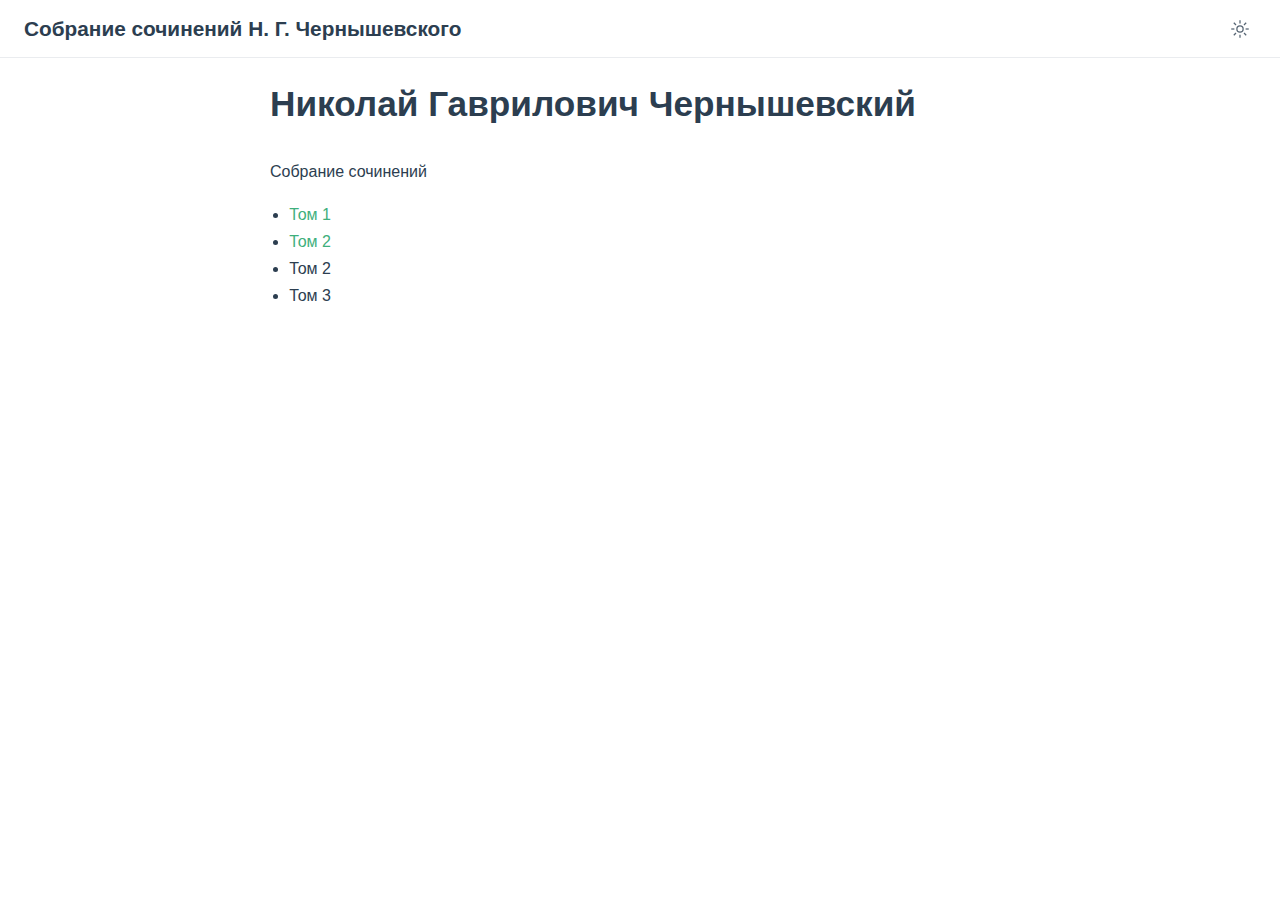
<file: index.html>
<!DOCTYPE html>
<html lang="ru-RU">
  <head>
    <title>Николай Гаврилович Чернышевский | Собрание сочинений Н. Г. Чернышевского</title><meta name="description" content=""><meta charset="utf-8"><meta name="viewport" content="width=device-width,initial-scale=1"><meta name="generator" content="VuePress 2.0.0-beta.23">
    <link rel="preload" href="/assets/js/runtime~app.d0967f12.js" as="script"><link rel="preload" href="/assets/css/styles.28201581.css" as="style"><link rel="preload" href="/assets/js/640.a3cf73a9.js" as="script"><link rel="preload" href="/assets/js/app.7622134e.js" as="script">
    <link rel="stylesheet" href="/assets/css/styles.28201581.css">
  </head>
  <body>
    <div id="app"><!--[--><div class="theme-container no-sidebar"><header class="navbar"><div class="toggle-sidebar-button"><svg class="icon" xmlns="http://www.w3.org/2000/svg" aria-hidden="true" role="img" viewBox="0 0 448 512"><path fill="currentColor" d="M436 124H12c-6.627 0-12-5.373-12-12V80c0-6.627 5.373-12 12-12h424c6.627 0 12 5.373 12 12v32c0 6.627-5.373 12-12 12zm0 160H12c-6.627 0-12-5.373-12-12v-32c0-6.627 5.373-12 12-12h424c6.627 0 12 5.373 12 12v32c0 6.627-5.373 12-12 12zm0 160H12c-6.627 0-12-5.373-12-12v-32c0-6.627 5.373-12 12-12h424c6.627 0 12 5.373 12 12v32c0 6.627-5.373 12-12 12z"></path></svg></div><span><a aria-current="page" href="/" class="router-link-active router-link-exact-active"><!----><span class="site-name">Собрание сочинений Н. Г. Чернышевского</span></a></span><div class="navbar-links-wrapper" style=""><!--[--><!--]--><!----><!--[--><!--]--><button class="toggle-dark-button" title="toggle dark mode"><svg style="" class="icon" focusable="false" viewBox="0 0 32 32"><path d="M16 12.005a4 4 0 1 1-4 4a4.005 4.005 0 0 1 4-4m0-2a6 6 0 1 0 6 6a6 6 0 0 0-6-6z" fill="currentColor"></path><path d="M5.394 6.813l1.414-1.415l3.506 3.506L8.9 10.318z" fill="currentColor"></path><path d="M2 15.005h5v2H2z" fill="currentColor"></path><path d="M5.394 25.197L8.9 21.691l1.414 1.415l-3.506 3.505z" fill="currentColor"></path><path d="M15 25.005h2v5h-2z" fill="currentColor"></path><path d="M21.687 23.106l1.414-1.415l3.506 3.506l-1.414 1.414z" fill="currentColor"></path><path d="M25 15.005h5v2h-5z" fill="currentColor"></path><path d="M21.687 8.904l3.506-3.506l1.414 1.415l-3.506 3.505z" fill="currentColor"></path><path d="M15 2.005h2v5h-2z" fill="currentColor"></path></svg><svg style="display:none;" class="icon" focusable="false" viewBox="0 0 32 32"><path d="M13.502 5.414a15.075 15.075 0 0 0 11.594 18.194a11.113 11.113 0 0 1-7.975 3.39c-.138 0-.278.005-.418 0a11.094 11.094 0 0 1-3.2-21.584M14.98 3a1.002 1.002 0 0 0-.175.016a13.096 13.096 0 0 0 1.825 25.981c.164.006.328 0 .49 0a13.072 13.072 0 0 0 10.703-5.555a1.01 1.01 0 0 0-.783-1.565A13.08 13.08 0 0 1 15.89 4.38A1.015 1.015 0 0 0 14.98 3z" fill="currentColor"></path></svg></button><!----></div></header><div class="sidebar-mask"></div><aside class="sidebar"><!----><!--[--><!--]--><ul class="sidebar-links"><!--[--><!--]--></ul><!--[--><!--]--></aside><!--[--><main class="page"><!--[--><!--]--><div class="theme-default-content"><!--[--><h1 id="николаи-гаврилович-чернышевскии" tabindex="-1"><a class="header-anchor" href="#николаи-гаврилович-чернышевскии" aria-hidden="true">#</a> Николай Гаврилович Чернышевский</h1><p>Собрание сочинений</p><ul><li><a href="/volume01.html" class="">Том 1</a></li><li><a href="/volume02.html" class="">Том 2</a></li><li>Том 2</li><li>Том 3</li></ul><!--]--></div><footer class="page-meta"><!----><!----><!----></footer><!----><!--[--><!--]--></main><!--]--></div><!----><!--]--></div>
    <script src="/assets/js/runtime~app.d0967f12.js" defer></script><script src="/assets/js/640.a3cf73a9.js" defer></script><script src="/assets/js/app.7622134e.js" defer></script>
  </body>
</html>
</file>
<file: assets/css/styles.28201581.css>
.icon.outbound{position:relative;display:inline-block;color:#aaa;vertical-align:middle;top:-1px}
:root{--c-brand:#3eaf7c;--c-brand-light:#4abf8a;--c-bg:#ffffff;--c-bg-light:#f3f4f5;--c-bg-lighter:#eeeeee;--c-bg-navbar:var(--c-bg);--c-bg-sidebar:var(--c-bg);--c-bg-arrow:#cccccc;--c-text:#2c3e50;--c-text-accent:var(--c-brand);--c-text-light:#3a5169;--c-text-lighter:#4e6e8e;--c-text-lightest:#6a8bad;--c-text-quote:#999999;--c-border:#eaecef;--c-border-dark:#dfe2e5;--c-tip:#42b983;--c-tip-bg:var(--c-bg-light);--c-tip-title:var(--c-text);--c-tip-text:var(--c-text);--c-tip-text-accent:var(--c-text-accent);--c-warning:#e7c000;--c-warning-bg:#fffae3;--c-warning-title:#ad9000;--c-warning-text:#746000;--c-warning-text-accent:var(--c-text);--c-danger:#cc0000;--c-danger-bg:#ffe0e0;--c-danger-title:#990000;--c-danger-text:#660000;--c-danger-text-accent:var(--c-text);--c-details-bg:#eeeeee;--c-badge-tip:var(--c-tip);--c-badge-warning:var(--c-warning);--c-badge-danger:var(--c-danger);--code-bg-color:#282c34;--code-hl-bg-color:rgba(0, 0, 0, 0.66);--code-ln-color:#9e9e9e;--code-ln-wrapper-width:3.5rem;--font-family:-apple-system, BlinkMacSystemFont, "Segoe UI", Roboto, Oxygen, Ubuntu, Cantarell, "Fira Sans", "Droid Sans", "Helvetica Neue", sans-serif;--font-family-code:Consolas, Monaco, "Andale Mono", "Ubuntu Mono", monospace;--navbar-height:3.6rem;--navbar-padding-v:0.7rem;--navbar-padding-h:1.5rem;--sidebar-width:20rem;--sidebar-width-mobile:calc(var(--sidebar-width) * 0.82);--content-width:740px;--homepage-width:960px}.back-to-top{--back-to-top-color:var(--c-brand);--back-to-top-color-hover:var(--c-brand-light)}.DocSearch{--docsearch-primary-color:var(--c-brand);--docsearch-text-color:var(--c-text);--docsearch-highlight-color:var(--c-brand);--docsearch-muted-color:var(--c-text-quote);--docsearch-container-background:rgba(9, 10, 17, 0.8);--docsearch-modal-background:var(--c-bg-light);--docsearch-searchbox-background:var(--c-bg-lighter);--docsearch-searchbox-focus-background:var(--c-bg);--docsearch-searchbox-shadow:inset 0 0 0 2px var(--c-brand);--docsearch-hit-color:var(--c-text-light);--docsearch-hit-active-color:var(--c-bg);--docsearch-hit-background:var(--c-bg);--docsearch-hit-shadow:0 1px 3px 0 var(--c-border-dark);--docsearch-footer-background:var(--c-bg)}.medium-zoom-overlay{--medium-zoom-bg-color:var(--c-bg)}#nprogress{--nprogress-color:var(--c-brand)}.pwa-popup{--pwa-popup-text-color:var(--c-text);--pwa-popup-bg-color:var(--c-bg);--pwa-popup-border-color:var(--c-brand);--pwa-popup-shadow:0 4px 16px var(--c-brand);--pwa-popup-btn-text-color:var(--c-bg);--pwa-popup-btn-bg-color:var(--c-brand);--pwa-popup-btn-hover-bg-color:var(--c-brand-light)}.search-box{--search-bg-color:var(--c-bg);--search-accent-color:var(--c-brand);--search-text-color:var(--c-text);--search-border-color:var(--c-border);--search-item-text-color:var(--c-text-lighter);--search-item-focus-bg-color:var(--c-bg-light)}html.dark{--c-brand:#3aa675;--c-brand-light:#349469;--c-bg:#22272e;--c-bg-light:#2b313a;--c-bg-lighter:#262c34;--c-text:#adbac7;--c-text-light:#96a7b7;--c-text-lighter:#8b9eb0;--c-text-lightest:#8094a8;--c-border:#3e4c5a;--c-border-dark:#34404c;--c-tip:#318a62;--c-warning:#ceab00;--c-warning-bg:#7e755b;--c-warning-title:#ceac03;--c-warning-text:#362e00;--c-danger:#940000;--c-danger-bg:#806161;--c-danger-title:#610000;--c-danger-text:#3a0000;--c-details-bg:#323843;--code-hl-bg-color:#363b46;color-scheme:dark}html.dark .DocSearch{--docsearch-logo-color:var(--c-text);--docsearch-modal-shadow:inset 1px 1px 0 0 #2c2e40, 0 3px 8px 0 #000309;--docsearch-key-shadow:inset 0 -2px 0 0 #282d55, inset 0 0 1px 1px #51577d, 0 2px 2px 0 rgba(3, 4, 9, 0.3);--docsearch-key-gradient:linear-gradient(-225deg, #444950, #1c1e21);--docsearch-footer-shadow:inset 0 1px 0 0 rgba(73, 76, 106, 0.5), 0 -4px 8px 0 rgba(0, 0, 0, 0.2)}body,html{padding:0;margin:0;background-color:var(--c-bg);transition:background-color ease .3s}body{font-family:var(--font-family);-webkit-font-smoothing:antialiased;-moz-osx-font-smoothing:grayscale;font-size:16px;color:var(--c-text)}a,p a code{color:var(--c-text-accent)}a{font-weight:500;overflow-wrap:break-word}p a code{font-weight:400}code,kbd{font-family:var(--font-family-code)}kbd{background:var(--c-bg-lighter);border:solid .15rem var(--c-border-dark);border-bottom:solid .25rem var(--c-border-dark);border-radius:.15rem;padding:0 .15em}code{color:var(--c-text-lighter);padding:.25rem .5rem;font-size:.85em;background-color:var(--c-bg-light);border-radius:3px;overflow-wrap:break-word;transition:background-color ease .3s,color ease .3s}blockquote{color:var(--c-text-quote);border-left:.2rem solid var(--c-border-dark);margin:1rem 0;padding:.25rem 0 .25rem 1rem}blockquote>p,code{margin:0}ol,ul{padding-left:1.2em}strong{font-weight:600}h1,h2,h3,h4,h5,h6{font-weight:600;line-height:1.25}h1:hover .header-anchor,h2:hover .header-anchor,h3:hover .header-anchor,h4:hover .header-anchor,h5:hover .header-anchor,h6:hover .header-anchor{opacity:1}h1{font-size:2.2rem}h2{font-size:1.65rem;padding-bottom:.3rem;border-bottom:1px solid var(--c-border);transition:border-bottom-color .3s ease}h3{font-size:1.35rem}h4{font-size:1.15rem}h5{font-size:1.05rem}blockquote,h6{font-size:1rem}a.header-anchor{font-size:.85em;float:left;margin-left:-.87em;padding-right:.23em;margin-top:.125em;opacity:0}a,a.header-anchor:hover{text-decoration:none}a.header-anchor:focus-visible{opacity:1}ol,p,ul{line-height:1.7}hr{border:0;border-top:1px solid var(--c-border)}table{border-collapse:collapse;margin:1rem 0;display:block;overflow-x:auto}tr{border-top:1px solid var(--c-border-dark)}tr:nth-child(2n){background-color:var(--c-bg-light)}td,th{border:1px solid var(--c-border-dark);padding:.6em 1em}.arrow,.badge{display:inline-block}.arrow{width:0;height:0}.arrow.down,.arrow.up{border-left:4px solid transparent;border-right:4px solid transparent}.arrow.up{border-bottom:6px solid var(--c-bg-arrow)}.arrow.down{border-top:6px solid var(--c-bg-arrow)}.arrow.left,.arrow.right{border-top:4px solid transparent;border-bottom:4px solid transparent}.arrow.right{border-left:6px solid var(--c-bg-arrow)}.arrow.left{border-right:6px solid var(--c-bg-arrow)}.badge{font-size:14px;height:18px;line-height:18px;border-radius:3px;padding:0 6px;color:var(--c-bg);vertical-align:top;transition:background-color ease .3s,color ease .3s}.badge.tip{background-color:var(--c-badge-tip)}.badge.warning{background-color:var(--c-badge-warning)}.badge.danger{background-color:var(--c-badge-danger)}.badge+.badge{margin-left:5px}code[class*=language-],pre[class*=language-]{color:#ccc;background:0 0;font-family:var(--font-family-code);font-size:1em;text-align:left;white-space:pre;word-spacing:normal;word-break:normal;word-wrap:normal;line-height:1.5;-moz-tab-size:4;-o-tab-size:4;tab-size:4;-webkit-hyphens:none;-ms-hyphens:none;hyphens:none}pre[class*=language-]{padding:1em;margin:.5em 0;overflow:auto}:not(pre)>code[class*=language-],pre[class*=language-]{background:#2d2d2d}:not(pre)>code[class*=language-]{padding:.1em;border-radius:.3em;white-space:normal}.token.block-comment,.token.cdata,.token.comment,.token.doctype,.token.prolog{color:#999}.token.punctuation{color:#ccc}.token.attr-name,.token.deleted,.token.namespace,.token.tag{color:#ec5975}.token.function-name{color:#6196cc}.token.boolean,.token.function,.token.number{color:#f08d49}.token.class-name,.token.constant,.token.property,.token.symbol{color:#f8c555}.token.atrule,.token.builtin,.token.important,.token.keyword,.token.selector{color:#cc99cd}.token.attr-value,.token.char,.token.regex,.token.string,.token.variable{color:#7ec699}.token.entity,.token.operator,.token.url{color:#67cdcc}.token.bold,.token.important{font-weight:700}.token.italic{font-style:italic}.token.entity{cursor:help}.token.inserted{color:#3eaf7c}.theme-default-content pre,.theme-default-content pre[class*=language-]{line-height:1.4;padding:1.25rem 1.5rem;margin:.85rem 0;border-radius:6px;overflow:auto}.theme-default-content pre code,.theme-default-content pre[class*=language-] code{color:#fff;padding:0;background-color:transparent;border-radius:0;-webkit-font-smoothing:auto;-moz-osx-font-smoothing:auto}.theme-default-content .line-number{font-family:var(--font-family-code)}div[class*=language-]{position:relative;background-color:var(--code-bg-color);border-radius:6px}div[class*=language-]::before{position:absolute;z-index:3;top:.8em;right:1em;font-size:.75rem;color:var(--code-ln-color)}div[class*=language-] pre,div[class*=language-] pre[class*=language-]{background:0 0!important;position:relative;z-index:1}div[class*=language-] .highlight-lines{-webkit-user-select:none;-moz-user-select:none;-ms-user-select:none;user-select:none;padding-top:1.3rem;position:absolute;top:0;left:0;width:100%;line-height:1.4}div[class*=language-] .highlight-lines .highlight-line{background-color:var(--code-hl-bg-color)}div[class*=language-]:not(.line-numbers-mode) .line-numbers{display:none}div[class*=language-].line-numbers-mode .highlight-lines .highlight-line{position:relative}div[class*=language-].line-numbers-mode .highlight-lines .highlight-line::before{content:" ";position:absolute;z-index:2;left:0;top:0;display:block;width:var(--code-ln-wrapper-width);height:100%}div[class*=language-].line-numbers-mode pre{margin-left:var(--code-ln-wrapper-width);padding-left:1rem;vertical-align:middle}div[class*=language-].line-numbers-mode .line-numbers{position:absolute;top:0;width:var(--code-ln-wrapper-width);text-align:center;color:var(--code-ln-color);padding-top:1.25rem;line-height:1.4}div[class*=language-].line-numbers-mode .line-numbers .line-number,div[class*=language-].line-numbers-mode .line-numbers br{-webkit-user-select:none;-moz-user-select:none;-ms-user-select:none;user-select:none}div[class*=language-].line-numbers-mode .line-numbers .line-number{position:relative;z-index:3;font-size:.85em}div[class*=language-].line-numbers-mode::after{content:"";position:absolute;top:0;left:0;width:var(--code-ln-wrapper-width);height:100%;border-radius:6px 0 0 6px;border-right:1px solid var(--code-hl-bg-color)}div[class*=language-].ext-c:before{content:"c"}div[class*=language-].ext-cpp:before{content:"cpp"}div[class*=language-].ext-cs:before{content:"cs"}div[class*=language-].ext-css:before{content:"css"}div[class*=language-].ext-dart:before{content:"dart"}div[class*=language-].ext-docker:before{content:"docker"}div[class*=language-].ext-fs:before{content:"fs"}div[class*=language-].ext-go:before{content:"go"}div[class*=language-].ext-html:before{content:"html"}div[class*=language-].ext-java:before{content:"java"}div[class*=language-].ext-js:before{content:"js"}div[class*=language-].ext-json:before{content:"json"}div[class*=language-].ext-kt:before{content:"kt"}div[class*=language-].ext-less:before{content:"less"}div[class*=language-].ext-makefile:before{content:"makefile"}div[class*=language-].ext-md:before{content:"md"}div[class*=language-].ext-php:before{content:"php"}div[class*=language-].ext-py:before{content:"py"}div[class*=language-].ext-rb:before{content:"rb"}div[class*=language-].ext-rs:before{content:"rs"}div[class*=language-].ext-sass:before{content:"sass"}div[class*=language-].ext-scss:before{content:"scss"}div[class*=language-].ext-sh:before{content:"sh"}div[class*=language-].ext-styl:before{content:"styl"}div[class*=language-].ext-ts:before{content:"ts"}div[class*=language-].ext-toml:before{content:"toml"}div[class*=language-].ext-vue:before{content:"vue"}div[class*=language-].ext-yml:before{content:"yml"}@media (max-width:419px){.theme-default-content div[class*=language-]{margin:.85rem -1.5rem;border-radius:0}}.code-group__nav{margin-top:.85rem;margin-bottom:calc(-1.7rem - 6px);padding-bottom:calc(1.7rem - 6px);padding-left:10px;padding-top:10px;border-top-left-radius:6px;border-top-right-radius:6px;background-color:var(--code-bg-color)}.code-group__ul{margin:auto 0;padding-left:0;display:inline-flex;list-style:none}.code-group__nav-tab{border:0;padding:5px;cursor:pointer;background-color:transparent;font-size:.85em;line-height:1.4;color:rgba(255,255,255,.9);font-weight:600}.code-group__nav-tab:focus{outline:0}.code-group__nav-tab:focus-visible{outline:1px solid rgba(255,255,255,.9)}.code-group__nav-tab-active{border-bottom:var(--c-brand) 1px solid}@media (max-width:419px){.code-group__nav{margin-left:-1.5rem;margin-right:-1.5rem;border-radius:0}}.code-group-item,.dropdown-wrapper .nav-dropdown .dropdown-item .dropdown-subtitle>a.router-link-active::after{display:none}.code-group-item__active{display:block}.code-group-item>pre{background-color:orange}.custom-container{transition:background-color ease .3s,border-color ease .3s,color ease .3s}.custom-container .custom-container-title{font-weight:600;margin-bottom:-.4rem}.custom-container.danger,.custom-container.tip,.custom-container.warning{padding:.1rem 1.5rem;border-left-width:.5rem;border-left-style:solid;margin:1rem 0}.custom-container.tip{border-color:var(--c-tip);background-color:var(--c-tip-bg);color:var(--c-tip-text)}.custom-container.tip .custom-container-title{color:var(--c-tip-title)}.custom-container.tip a{color:var(--c-tip-text-accent)}.custom-container.warning{border-color:var(--c-warning);background-color:var(--c-warning-bg);color:var(--c-warning-text)}.custom-container.warning .custom-container-title{color:var(--c-warning-title)}.custom-container.warning a{color:var(--c-warning-text-accent)}.custom-container.danger{border-color:var(--c-danger);background-color:var(--c-danger-bg);color:var(--c-danger-text)}.custom-container.danger .custom-container-title{color:var(--c-danger-title)}.custom-container.danger a{color:var(--c-danger-text-accent)}.custom-container.details{display:block;position:relative;border-radius:2px;margin:1.6em 0;padding:1.6em;background-color:var(--c-details-bg)}.custom-container.details h4{margin-top:0}.custom-container.details figure:last-child,.custom-container.details p:last-child{margin-bottom:0;padding-bottom:0}.custom-container.details summary{outline:0;cursor:pointer}.dropdown-wrapper{cursor:pointer}.dropdown-wrapper .dropdown-title,.dropdown-wrapper .mobile-dropdown-title{display:block;font-size:.9rem;font-family:inherit;cursor:inherit;padding:inherit;line-height:1.4rem;background:0 0;border:0;font-weight:500;color:var(--c-text)}.dropdown-wrapper .mobile-dropdown-title{display:none;font-weight:600;font-size:inherit}.dropdown-wrapper .dropdown-title:hover,.dropdown-wrapper .mobile-dropdown-title:hover{border-color:transparent}.dropdown-wrapper .dropdown-title .arrow,.dropdown-wrapper .mobile-dropdown-title .arrow{vertical-align:middle;margin-top:-1px;margin-left:.4rem}.dropdown-wrapper .mobile-dropdown-title:hover{color:var(--c-text-accent)}.dropdown-wrapper .nav-dropdown .dropdown-item{color:inherit;line-height:1.7rem}.dropdown-wrapper .nav-dropdown .dropdown-item .dropdown-subtitle{margin:.45rem 0 0;border-top:1px solid var(--c-border);padding:1rem 0 .45rem;font-size:.9rem}.dropdown-wrapper .nav-dropdown .dropdown-item .dropdown-subtitle>span{padding:0 1.5rem 0 1.25rem}.dropdown-wrapper .nav-dropdown .dropdown-item .dropdown-subtitle>a{font-weight:inherit}.dropdown-wrapper .nav-dropdown .dropdown-item .dropdown-subitem-wrapper{padding:0;list-style:none}.dropdown-wrapper .nav-dropdown .dropdown-item .dropdown-subitem-wrapper .dropdown-subitem{font-size:.9em}.dropdown-wrapper .nav-dropdown .dropdown-item a{display:block;line-height:1.7rem;position:relative;border-bottom:none;font-weight:400;margin-bottom:0;padding:0 1.5rem 0 1.25rem}.dropdown-wrapper .nav-dropdown .dropdown-item a.router-link-active,.dropdown-wrapper .nav-dropdown .dropdown-item a:hover,.navbar-links a.router-link-active,.navbar-links a:hover{color:var(--c-text-accent)}.dropdown-wrapper .nav-dropdown .dropdown-item a.router-link-active::after{content:"";width:0;height:0;border-left:5px solid var(--c-text-accent);border-top:3px solid transparent;border-bottom:3px solid transparent;position:absolute;top:calc(50% - 2px);left:9px}.dropdown-wrapper .nav-dropdown .dropdown-item:first-child .dropdown-subtitle{margin-top:0;padding-top:0;border-top:0}@media (max-width:719px){.dropdown-wrapper.open .dropdown-title,.dropdown-wrapper.open .mobile-dropdown-title{margin-bottom:.5rem}.dropdown-wrapper .dropdown-title{display:none}.dropdown-wrapper .mobile-dropdown-title{display:block}.dropdown-wrapper .nav-dropdown{transition:height .1s ease-out;overflow:hidden}.dropdown-wrapper .nav-dropdown .dropdown-item .dropdown-subtitle{border-top:0;margin-top:0;padding-top:0;padding-bottom:0;font-size:15px;line-height:2rem}.dropdown-wrapper .nav-dropdown .dropdown-item>a{font-size:15px;line-height:2rem}.dropdown-wrapper .nav-dropdown .dropdown-item .dropdown-subitem{font-size:14px;padding-left:1rem}}@media (min-width:720px){.dropdown-wrapper{height:1.8rem}.dropdown-wrapper.open .nav-dropdown,.dropdown-wrapper:hover .nav-dropdown{display:block!important}.dropdown-wrapper.open:blur{display:none}.dropdown-wrapper .nav-dropdown{display:none;height:auto!important;box-sizing:border-box;max-height:calc(100vh - 2.7rem);overflow-y:auto;position:absolute;top:100%;right:0;background-color:var(--c-bg-navbar);padding:.6rem 0;border:1px solid var(--c-border);border-bottom-color:var(--c-border-dark);text-align:left;border-radius:.25rem;white-space:nowrap;margin:0}}.dropdown-enter-from,.dropdown-leave-to{height:0!important}.home{padding:var(--navbar-height) 2rem 0;max-width:var(--homepage-width);margin:0 auto;display:block}.home .hero{text-align:center}.home .hero img{max-width:100%;max-height:280px;display:block;margin:3rem auto 1.5rem}.home .hero h1{font-size:3rem}.home .hero .actions,.home .hero .description,.home .hero h1{margin:1.8rem auto}.home .hero .description{max-width:35rem;font-size:1.6rem;line-height:1.3;color:var(--c-text-lightest)}.home .hero .action-button{display:inline-block;font-size:1.2rem;padding:.8rem 1.6rem;border-width:2px;border-style:solid;border-radius:4px;transition:background-color .1s ease;box-sizing:border-box}.home .hero .action-button:not(:first-child){margin-left:1.5rem}.home .hero .action-button.primary{color:var(--c-bg);background-color:var(--c-brand);border-color:var(--c-brand)}.home .hero .action-button.primary:hover{background-color:var(--c-brand-light)}.home .hero .action-button.secondary{color:var(--c-brand);background-color:var(--c-bg);border-color:var(--c-brand)}.home .hero .action-button.secondary:hover{color:var(--c-bg);background-color:var(--c-brand-light)}.home .features{border-top:1px solid var(--c-border);transition:border-top ease .3s;padding:1.2rem 0;margin-top:2.5rem;display:flex;flex-wrap:wrap;align-items:flex-start;align-content:stretch;justify-content:space-between}.home .feature{flex-grow:1;flex-basis:30%;max-width:30%}.home .feature h2{font-size:1.4rem;font-weight:500;border-bottom:none;padding-bottom:0;color:var(--c-text-light)}.home .feature p,.home .footer{color:var(--c-text-lighter)}.home .footer{padding:2.5rem;border-top:1px solid var(--c-border);text-align:center;transition:border-top-color .3s ease}@media (max-width:719px){.home .features{flex-direction:column}.home .feature{max-width:100%;padding:0 2.5rem}}@media (max-width:419px){.home{padding-left:1.5rem;padding-right:1.5rem}.home .hero img{max-height:210px;margin:2rem auto 1.2rem}.home .hero h1{font-size:2rem}.home .hero .actions,.home .hero .description,.home .hero h1{margin:1.2rem auto}.home .hero .description{font-size:1.2rem}.home .hero .action-button{font-size:1rem;padding:.6rem 1.2rem}.home .feature h2{font-size:1.25rem}}.theme-default-content:not(.custom){max-width:var(--content-width);margin:0 auto;padding:2rem 2.5rem}@media (max-width:959px){.theme-default-content:not(.custom){padding:2rem}}@media (max-width:419px){.theme-default-content:not(.custom){padding:1.5rem}}.page{padding-top:var(--navbar-height);padding-left:var(--sidebar-width)}.navbar,.sidebar{position:fixed;left:0;box-sizing:border-box}.navbar{z-index:20;top:0;right:0;height:var(--navbar-height);border-bottom:1px solid var(--c-border);background-color:var(--c-bg-navbar);transition:background-color ease .3s,border-bottom-color ease .3s}.sidebar{font-size:16px;width:var(--sidebar-width);z-index:10;margin:0;top:var(--navbar-height);bottom:0;border-right:1px solid var(--c-border);overflow-y:auto;scrollbar-width:thin;scrollbar-color:var(--c-brand) var(--c-border);background-color:var(--c-bg-sidebar);transition:transform ease .3s,background-color ease .3s,border-right-color ease .3s}.sidebar::-webkit-scrollbar{width:7px}.sidebar::-webkit-scrollbar-track{background-color:var(--c-border)}.sidebar::-webkit-scrollbar-thumb{background-color:var(--c-brand)}.sidebar-mask{position:fixed;z-index:9;top:0;left:0;width:100vw;height:100vh;display:none}.theme-container.sidebar-open .sidebar-mask{display:block}.theme-container.no-navbar .theme-default-content:not(.custom)>h1,.theme-container.no-navbar h2,.theme-container.no-navbar h3,.theme-container.no-navbar h4,.theme-container.no-navbar h5,.theme-container.no-navbar h6{margin-top:1.5rem;padding-top:0}.theme-container.no-navbar .page{padding-top:0}.theme-container.no-navbar .sidebar{top:0}@media (min-width:720px){.theme-container.no-sidebar .sidebar{display:none}.theme-container.no-sidebar .page{padding-left:0}}.theme-default-content:not(.custom)>h1,.theme-default-content:not(.custom)>h2,.theme-default-content:not(.custom)>h3,.theme-default-content:not(.custom)>h4,.theme-default-content:not(.custom)>h5,.theme-default-content:not(.custom)>h6{margin-top:calc(.5rem - var(--navbar-height));padding-top:calc(1rem + var(--navbar-height));margin-bottom:0}.theme-default-content:not(.custom)>h1:first-child,.theme-default-content:not(.custom)>h2:first-child,.theme-default-content:not(.custom)>h3:first-child,.theme-default-content:not(.custom)>h4:first-child,.theme-default-content:not(.custom)>h5:first-child,.theme-default-content:not(.custom)>h6:first-child{margin-bottom:1rem}.theme-default-content:not(.custom)>h1:first-child+.custom-container,.theme-default-content:not(.custom)>h1:first-child+p,.theme-default-content:not(.custom)>h1:first-child+pre,.theme-default-content:not(.custom)>h2:first-child+.custom-container,.theme-default-content:not(.custom)>h2:first-child+p,.theme-default-content:not(.custom)>h2:first-child+pre,.theme-default-content:not(.custom)>h3:first-child+.custom-container,.theme-default-content:not(.custom)>h3:first-child+p,.theme-default-content:not(.custom)>h3:first-child+pre,.theme-default-content:not(.custom)>h4:first-child+.custom-container,.theme-default-content:not(.custom)>h4:first-child+p,.theme-default-content:not(.custom)>h4:first-child+pre,.theme-default-content:not(.custom)>h5:first-child+.custom-container,.theme-default-content:not(.custom)>h5:first-child+p,.theme-default-content:not(.custom)>h5:first-child+pre,.theme-default-content:not(.custom)>h6:first-child+.custom-container,.theme-default-content:not(.custom)>h6:first-child+p,.theme-default-content:not(.custom)>h6:first-child+pre{margin-top:2rem}.theme-default-content:not(.custom){padding-top:0}.theme-default-content:not(.custom) a:hover{text-decoration:underline}.theme-default-content:not(.custom) img{max-width:100%}.theme-default-content.custom{padding:0;margin:0}.theme-default-content.custom img{max-width:100%}@media (max-width:959px){.sidebar{font-size:15px;width:var(--sidebar-width-mobile)}.page{padding-left:var(--sidebar-width-mobile)}}@media (max-width:719px){.sidebar{top:0;padding-top:var(--navbar-height);transform:translateX(-100%)}.page{padding-left:0}.theme-container.sidebar-open .sidebar{transform:translateX(0)}.theme-container.no-navbar .sidebar{padding-top:0}}@media (max-width:419px){h1{font-size:1.9rem}}.navbar{--navbar-line-height:calc( var(--navbar-height) - 2 * var(--navbar-padding-v) );padding:var(--navbar-padding-v) var(--navbar-padding-h);line-height:var(--navbar-line-height)}.navbar .logo{height:var(--navbar-line-height);min-width:var(--navbar-line-height);margin-right:var(--navbar-padding-v);vertical-align:top}.navbar .site-name{font-size:1.3rem;font-weight:600;color:var(--c-text);position:relative}.navbar .navbar-links-wrapper{display:flex;position:absolute;box-sizing:border-box;top:var(--navbar-padding-v);right:var(--navbar-padding-h);height:var(--navbar-line-height);padding-left:var(--navbar-padding-h);white-space:nowrap;font-size:.9rem}.navbar .navbar-links-wrapper .search-box{flex:0 0 auto;vertical-align:top}@media (max-width:719px){.navbar{padding-left:4rem}.navbar .can-hide{display:none}.navbar .site-name{width:calc(100vw - 9.4rem);overflow:hidden;white-space:nowrap;text-overflow:ellipsis}}.navbar-links,.navbar-links a{display:inline-block}.navbar-links a{line-height:1.4rem;color:inherit}.navbar-links .navbar-links-item{position:relative;display:inline-block;margin-left:1.5rem;line-height:var(--navbar-line-height)}.navbar-links .navbar-links-item:first-child{margin-left:0}@media (max-width:719px){.navbar-links .navbar-links-item{margin-left:0}}@media (min-width:719px){.navbar-links a.router-link-active,.navbar-links a:hover{color:var(--c-text)}.navbar-links-item>a:not(.external).router-link-active,.navbar-links-item>a:not(.external):hover{margin-bottom:-2px;border-bottom:2px solid var(--c-text-accent)}}.toggle-sidebar-button{position:absolute;top:.6rem;left:1rem;display:none;padding:.6rem;cursor:pointer}.toggle-sidebar-button .icon{display:block;width:1.25rem;height:1.25rem}@media screen and (max-width:719px){.toggle-sidebar-button{display:block}}.toggle-dark-button{display:flex;margin:auto;margin-left:1rem;border:0;background:0 0;color:var(--c-text);opacity:.8;cursor:pointer}.toggle-dark-button:hover{opacity:1}.toggle-dark-button .icon{width:1.25rem;height:1.25rem}.page-meta,.page-nav{max-width:var(--content-width);margin:0 auto;padding:2rem 2.5rem}@media (max-width:959px){.page-meta,.page-nav{padding:2rem}}@media (max-width:419px){.page-meta,.page-nav{padding:1.5rem}}.page{padding-bottom:2rem;display:block}.page-meta{padding-top:1rem;padding-bottom:1rem;overflow:auto}.page-meta .meta-item{cursor:default;margin-top:.8rem}.page-meta .meta-item .meta-item-label{font-weight:500;color:var(--c-text-lighter)}.page-meta .meta-item .meta-item-info{font-weight:400;color:var(--c-text-quote)}.page-meta .edit-link{display:inline-block;margin-right:.25rem}.page-meta .last-updated{float:right}@media (max-width:719px){.page-meta .last-updated{font-size:.8em;float:none}.page-meta .contributors{font-size:.8em}}.page-nav{padding-top:1rem;padding-bottom:0}.page-nav .inner{min-height:2rem;margin-top:0;border-top:1px solid var(--c-border);transition:border-top ease .3s;padding-top:1rem;overflow:auto}.page-nav .next{float:right}.sidebar ul{padding:0;margin:0;list-style-type:none}.sidebar a{display:inline-block}.sidebar .navbar-links{display:none;border-bottom:1px solid var(--c-border);transition:border-bottom-color ease .3s;padding:.5rem 0 .75rem}.sidebar .navbar-links a{font-weight:600}.sidebar .navbar-links .navbar-links-item{display:block;line-height:1.25rem;font-size:1.1em;padding:.5rem 0 .5rem 1.5rem}.sidebar .sidebar-links{padding:1.5rem 0}.sidebar .sidebar-links>li:not(:first-child),.sidebar-links>.sidebar-item:not(.sidebar-heading):not(:first-child){margin-top:.75rem}.sidebar .sidebar-links .sidebar-sub-items{padding-left:1rem;font-size:.95em}@media (max-width:719px){.sidebar .navbar-links{display:block}.sidebar .navbar-links .dropdown-wrapper .nav-dropdown .dropdown-item a.router-link-active::after{top:calc(1rem - 2px)}.sidebar .sidebar-links{padding:1rem 0}}.sidebar-heading{color:var(--c-text);transition:color .15s ease;font-size:1.1em;font-weight:700;padding:.35rem 1.5rem .35rem 1.25rem;width:100%;box-sizing:border-box;margin:0;border-left:.25rem solid transparent}.sidebar-heading .arrow{position:relative;top:-.12em;left:.5em}.sidebar-item:not(.sidebar-heading){font-size:1em;font-weight:400;display:inline-block;color:var(--c-text);border-left:.25rem solid transparent;margin:0;padding:.35rem 1rem .35rem 2rem;line-height:1.4;width:100%;box-sizing:border-box}.sidebar-sub-items .sidebar-item:not(.sidebar-heading){padding:.25rem 1rem .25rem 1.75rem}.sidebar-item{cursor:default}a.sidebar-item{cursor:pointer}a.sidebar-item.active,a.sidebar-item:hover{color:var(--c-text-accent)}a.sidebar-item.active{font-weight:600;border-left-color:var(--c-text-accent)}a.sidebar-item.sidebar-heading.active{font-weight:700;border-left-color:transparent}.sidebar-sub-items a.sidebar-item.active{font-weight:500;border-left-color:transparent}.sr-only{position:absolute;width:1px;height:1px;padding:0;margin:-1px;overflow:hidden;clip:rect(0,0,0,0);white-space:nowrap;border-width:0;-webkit-user-select:none;-moz-user-select:none;-ms-user-select:none;user-select:none}.table-of-contents .badge{vertical-align:middle}.fade-slide-y-enter-active{transition:all .3s ease}.fade-slide-y-leave-active{transition:all .3s cubic-bezier(1,.5,.8,1)}.fade-slide-y-enter-from,.fade-slide-y-leave-to{transform:translateY(10px);opacity:0}.theme-default-content p{text-align:justify}.theme-default-content p img{display:block;margin-left:auto;margin-right:auto;width:50%}
:root{--medium-zoom-z-index:100;--medium-zoom-bg-color:#ffffff;--medium-zoom-opacity:1}
.medium-zoom-overlay{background-color:var(--medium-zoom-bg-color)!important;z-index:var(--medium-zoom-z-index)}.medium-zoom-overlay~img{z-index:calc(var(--medium-zoom-z-index) + 1)}.medium-zoom--opened .medium-zoom-overlay{opacity:var(--medium-zoom-opacity)}
:root{--back-to-top-z-index:5;--back-to-top-color:#3eaf7c;--back-to-top-color-hover:#71cda3}
.back-to-top{cursor:pointer;position:fixed;bottom:2rem;right:2.5rem;width:2rem;height:1.2rem;background-color:var(--back-to-top-color);-webkit-mask:url(/assets/img/back-to-top.8b37f773.svg) no-repeat;mask:url(/assets/img/back-to-top.8b37f773.svg) no-repeat;z-index:var(--back-to-top-z-index)}.back-to-top:hover{background-color:var(--back-to-top-color-hover)}@media (max-width:959px){.back-to-top{display:none}}.back-to-top-enter-active,.back-to-top-leave-active{transition:opacity .3s}.back-to-top-enter-from,.back-to-top-leave-to{opacity:0}
:root{--nprogress-color:#29d;--nprogress-z-index:1031}
#nprogress{pointer-events:none}#nprogress .bar{background:var(--nprogress-color);position:fixed;z-index:var(--nprogress-z-index);top:0;left:0;width:100%;height:2px}#nprogress .peg{display:block;position:absolute;right:0;width:100px;height:100%;box-shadow:0 0 10px var(--nprogress-color),0 0 5px var(--nprogress-color);opacity:1;transform:rotate(3deg) translate(0,-4px)}
</file>
